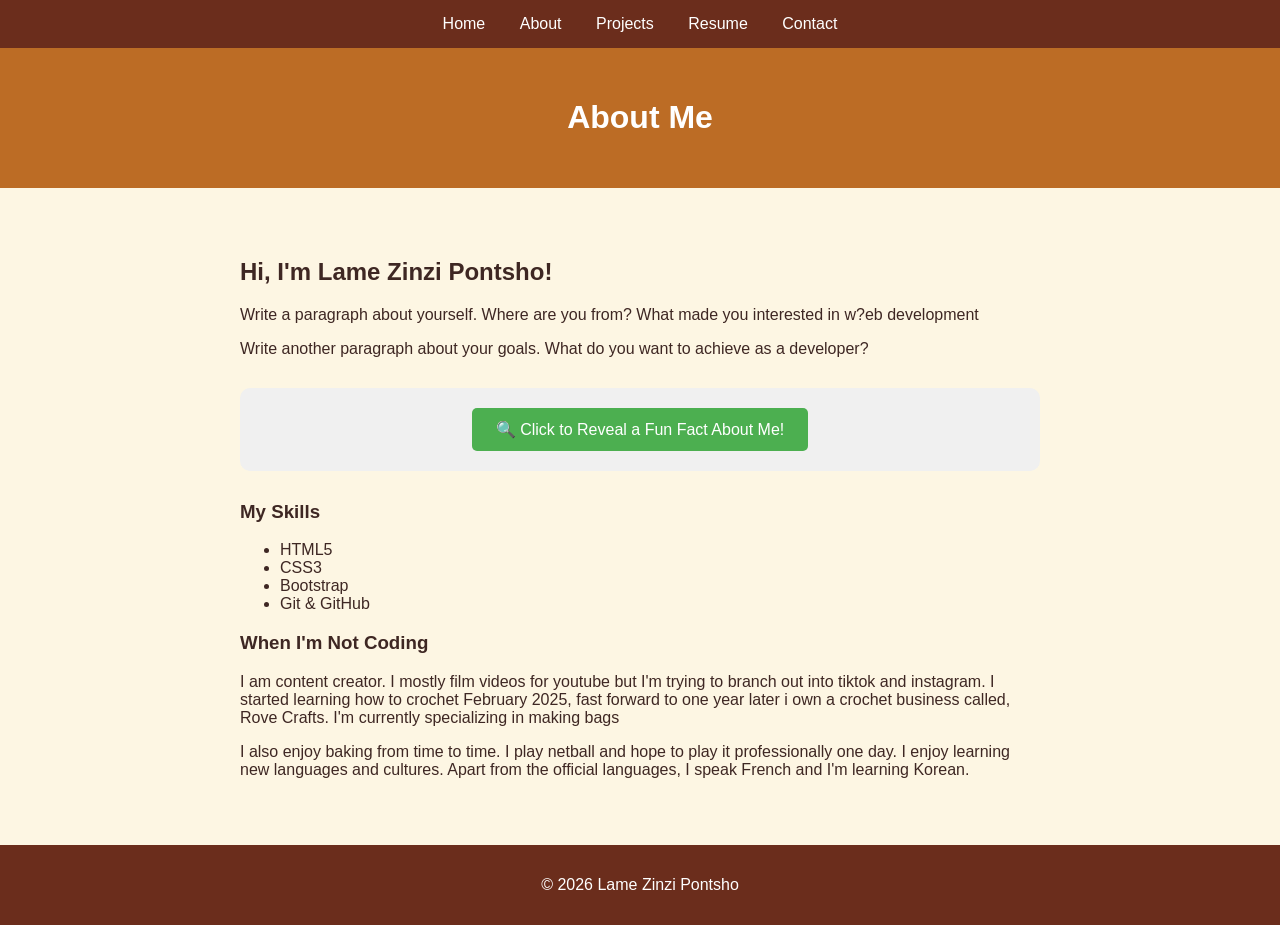
<file: about.html>
<!DOCTYPE html> 

<html lang="en"> 

<head> 

    <meta charset="UTF-8"> 

    <meta name="viewport" content="width=device-width, initial-scale=1.0"> 

    <title>Page Title</title> 
    <link rel="stylesheet" href="style.css"> 

</head> 

<body> 
  <nav> 

    <a href="index.html">Home</a> 

    <a href="about.html">About</a> 

    <a href="projects.html">Projects</a> 

    <a href="resume.html">Resume</a> 

    <a href="contact.html">Contact</a> 

  </nav> 
<header> 

    <h1>About Me</h1> 

</header> 

 

<main> 

   

     

    <h2>Hi, I'm Lame Zinzi Pontsho!</h2> 

     

    <p>Write a paragraph about yourself. Where are you from? What made you interested in w?eb development</p> 

     

    <p>Write another paragraph about your goals. What do you want to achieve as a developer?</p> 
<div class="fun-fact-container"> 

        <button id="reveal-fact">&#128269; Click to Reveal a Fun Fact About Me!</button> 

        <p id="fun-fact" class="hidden-fact">&#127918; I'm mildly flexible</p> 

    </div> 
     

    <h3>My Skills</h3> 

    <ul> 

        <li>HTML5</li> 

        <li>CSS3</li> 

        <li>Bootstrap</li> 

        <li>Git & GitHub</li> 

        

    </ul> 

     

    <h3>When I'm Not Coding</h3> 

    <p>I am content creator. I mostly film videos for youtube but I'm trying to branch out into tiktok and instagram.
    I started learning how to crochet February 2025, fast forward to one year later i own a crochet business called, Rove Crafts. 
    I'm currently specializing in making bags</p>
    
    <p> I also enjoy baking from time to time. I play netball and hope to play it professionally one day. I enjoy learning new languages and cultures.
    Apart from the official languages, I speak French and I'm learning Korean.</p> 

</main> 

 




    
<footer> 

    <p>&copy; 2026 Lame Zinzi Pontsho</p> 

</footer> 
  
 <script src="script.js"></script> 
</body> 

</html>
</file>
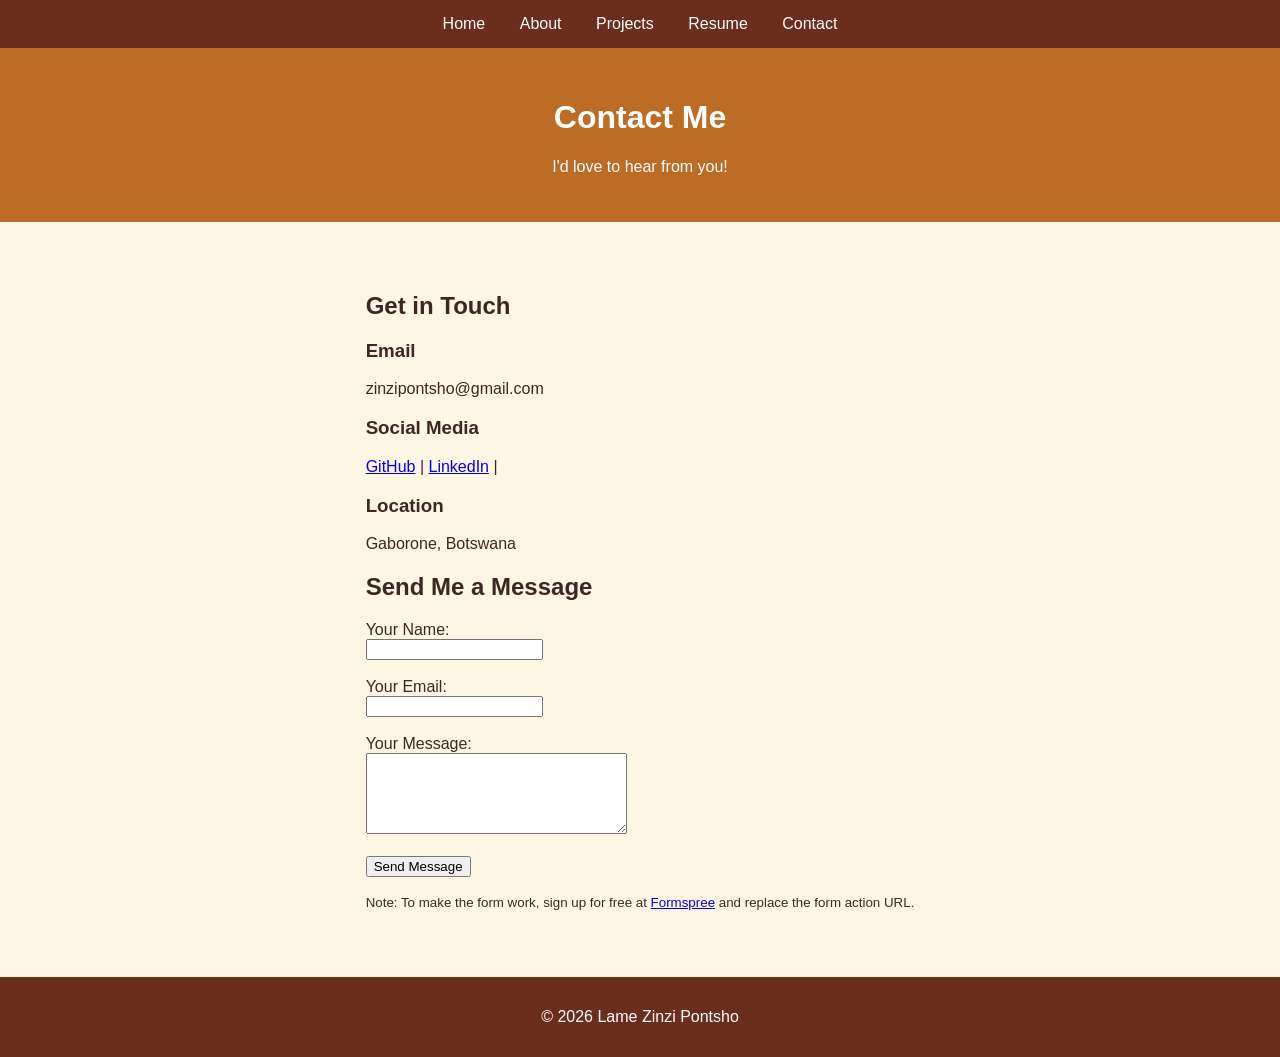
<file: contact.html>
<!DOCTYPE html> 

<html lang="en"> 

<head> 

    <meta charset="UTF-8"> 

    <meta name="viewport" content="width=device-width, initial-scale=1.0"> 

    <title>Page Title</title> 
    <link rel="stylesheet" href="style.css"> 

</head> 

<body> 
    <nav> 

    <a href="index.html">Home</a> 

    <a href="about.html">About</a> 

    <a href="projects.html">Projects</a> 

    <a href="resume.html">Resume</a> 

    <a href="contact.html">Contact</a> 

    </nav> 
  <header> 

    <h1>Contact Me</h1> 

    <p>I'd love to hear from you!</p> 

</header> 

 

<main> 

    <section> 

        <h2>Get in Touch</h2> 

         

        <div> 

            <h3>Email</h3> 

            <p>zinzipontsho@gmail.com</p> 

        </div> 

         

        <div> 

            <h3>Social Media</h3> 

            <p> 

                <a href="https://github.com/lamezinzi">GitHub</a> | 

                <a href="https://linkedin.com/in/yourusername">LinkedIn</a> | 

                 

            </p> 

        </div> 

         

        <div> 

            <h3>Location</h3> 

            <p>Gaborone, Botswana</p> 

        </div> 

    </section> 

     

    <section> 

        <h2>Send Me a Message</h2> 

        <form action="https://formspree.io/f/your-form-id" method="POST"> 

            <div> 

                <label for="name">Your Name:</label><br> 

                <input type="text" id="name" name="name" required> 

            </div> 

            <br> 

            <div> 

                <label for="email">Your Email:</label><br> 

                <input type="email" id="email" name="email" required> 

            </div> 

            <br> 

            <div> 

                <label for="message">Your Message:</label><br> 

                <textarea id="message" name="message" rows="5" cols="30" required></textarea> 

            </div> 

            <br> 

            <button type="submit">Send Message</button> 

        </form> 

        <p><small>Note: To make the form work, sign up for free at <a href="https://formspree.io" target="_blank">Formspree</a> and replace the form action URL.</small></p> 

    </section> 

</main> 

 

<footer> 

    <p>&copy; 2026 Lame Zinzi Pontsho</p> 

</footer> 

 
 <script src="script.js"></script> 
</body> 

</html>
</file>
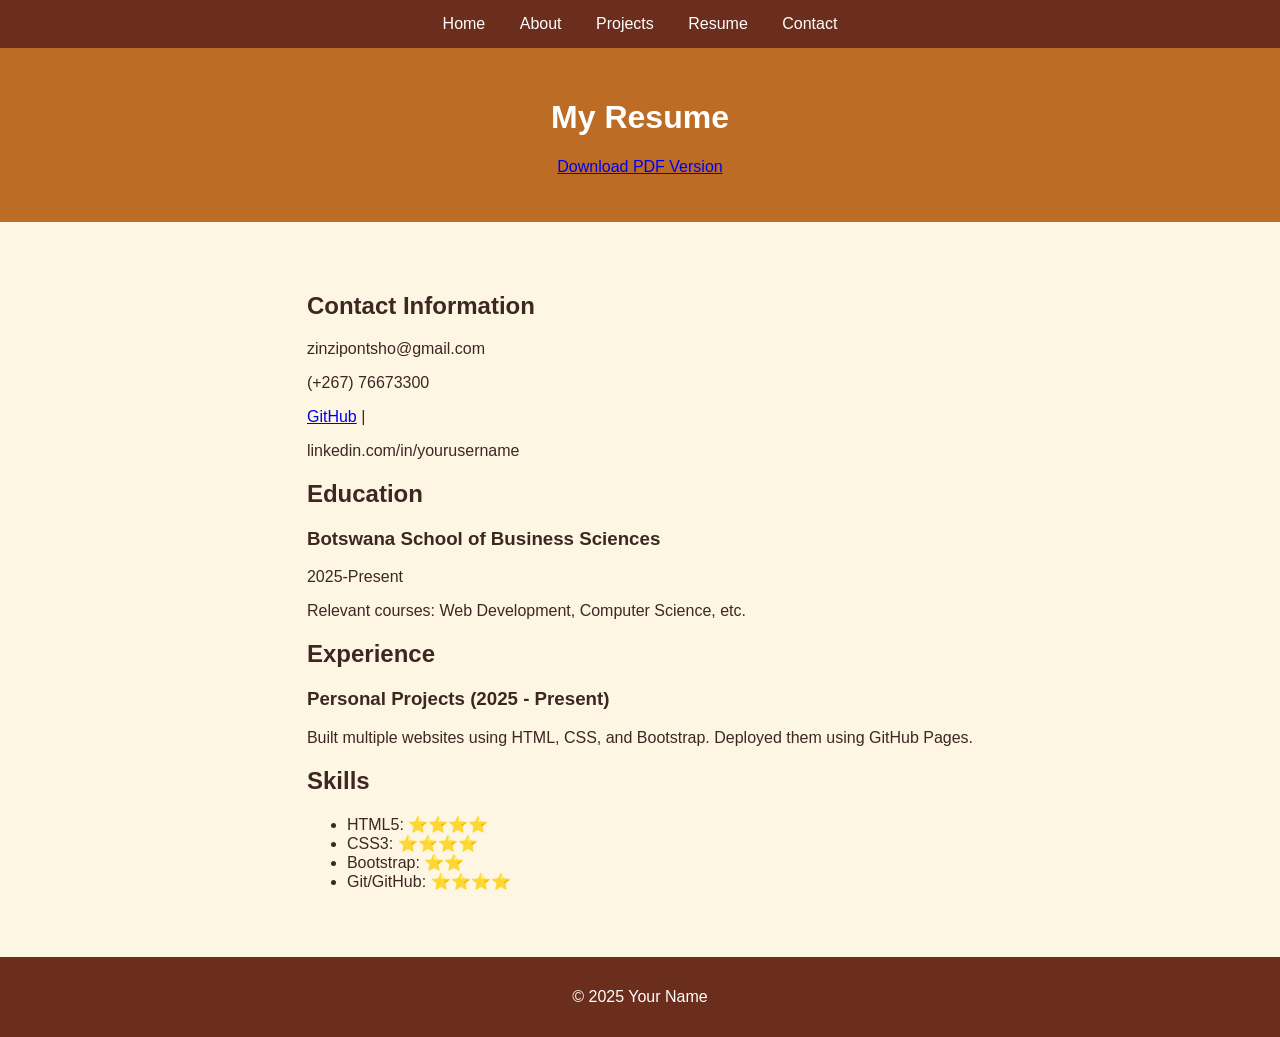
<file: resume.html>
<!DOCTYPE html> 

<html lang="en"> 

<head> 

    <meta charset="UTF-8"> 

    <meta name="viewport" content="width=device-width, initial-scale=1.0"> 

    <title>Page Title</title> 
<link rel="stylesheet" href="style.css"> 
</head> 

<body> 
<nav> 

    <a href="index.html">Home</a> 

    <a href="about.html">About</a> 

    <a href="projects.html">Projects</a> 

    <a href="resume.html">Resume</a> 

    <a href="contact.html">Contact</a> 

</nav> 
    <header> 

    <h1>My Resume</h1> 

    <p><a href="resume.pdf" download> Download PDF Version</a></p> 

</header> 

 

<main> 

    <section> 

        <h2>Contact Information</h2> 

        <p>zinzipontsho@gmail.com</p> 

        <p> (+267) 76673300</p> 

        <a href="https://github.com/lamezinzi">GitHub</a> |
        <p> linkedin.com/in/yourusername</p> 

    </section> 

     

    <section> 

        <h2>Education</h2> 

        <h3>Botswana School of Business Sciences</h3> 

        <p>2025-Present</p> 

        <p>Relevant courses: Web Development, Computer Science, etc.</p> 

    </section> 

     

    <section> 

        <h2>Experience</h2> 

        <h3>Personal Projects (2025 - Present)</h3> 

        <p>Built multiple websites using HTML, CSS, and Bootstrap. Deployed them using GitHub Pages.</p> 

         

    
    </section> 

     

    <section> 

        <h2>Skills</h2> 

        <ul> 

            <li>HTML5: ⭐⭐⭐⭐</li> 

            <li>CSS3: ⭐⭐⭐⭐</li> 

            <li>Bootstrap: ⭐⭐</li> 

            <li>Git/GitHub: ⭐⭐⭐⭐</li> 

        </ul> 

    </section> 

</main> 

 

<footer> 

    <p>&copy; 2025 Your Name</p> 

</footer> 
     <script src="script.js"></script> 
</body> 

</html>
</file>
<file: style.css>
/* Global Styles */ 
body { 

    font-family: Arial, sans-serif; 

    margin: 0; 

    padding: 0; 

    background-color: #fdf6e3; 

    color: #3e2723; 
 transition: background-color 0.3s, color 0.3s;
 display: flex;
 flex-direction: column;
 min-height: 100vh; 

} 

/* Navigation */ 

nav { 

    background-color: #6b2d1c; 

    padding: 15px; 

    text-align: center; 

} 

nav a { 

    color: white; 

    text-decoration: none; 

    margin: 0 15px; 

} 

nav a:hover { 

    text-decoration: underline; 

} 

/* Headers */ 

header { 

    background-color: #bc6c25; 

    color: white; 

    padding: 30px; 

    text-align: center; 

} 

 
/* Main Content */ 

main { 

    padding: 50px; 

    max-width: 800px; 

    margin: 0 auto; 

} 

/* Footer */ 

footer { 

    background-color: #6b2d1c; 

    color: white; 

    text-align: center; 

    padding: 15px; 


} 


/* Images */ 

img { 

    border-radius: 10px; 

    box-shadow: 0 4px 8px rgba(0,0,0,0.1); 

} 
body.dark-mode { 

    background-color: #333333; 

    color: #f9f9f9; 

} 

body.dark-mode nav { background-color: #222222; } 

#theme-toggle { padding: 8px 16px; cursor: pointer; margin: 10px; } 
#typing-headline { 

    min-height: 80px; 

    border-right: 3px solid #4CAF50; 

    display: inline-block; 

    animation: blink 0.75s step-end infinite; 

} 

@keyframes blink { 

    from, to { border-color: transparent; } 

    50% { border-color: #4CAF50; } 

} 
#back-to-top { 

    display: none; 

    position: fixed; 

    bottom: 20px; 

    right: 20px; 

    background-color: #4CAF50; 

    color: white; 

    width: 50px; 

    height: 50px; 

    border-radius: 50%; 

    border: none; 

    font-size: 24px; 

    cursor: pointer; 

    box-shadow: 2px 2px 10px rgba(0,0,0,0.2); 

    transition: background-color 0.3s; 

} 

#back-to-top:hover { background-color: #45a049; }
.fun-fact-container { 

    margin: 30px 0; 

    padding: 20px; 

    background-color: #f0f0f0; 

    border-radius: 10px; 

    text-align: center;
 } 

 

#reveal-fact { 

    background-color: #4CAF50; 

    color: white; 

    border: none; 

    padding: 12px 24px; 

    font-size: 16px; 

    border-radius: 5px; 

    cursor: pointer; 

    transition: background-color 0.3s; 

} 

 

#reveal-fact:hover { 

    background-color: #45a049; 

} 

 

.hidden-fact { 

    display: none; 

    font-size: 18px; 

    margin-top: 20px; 

    padding: 15px; 

    background-color: white; 

    border-radius: 5px; 

    animation: fadeIn 0.5s; 

} 

 

.hidden-fact.show { 

    display: block; 

} 

 

@keyframes fadeIn { 

    from { opacity: 0; transform: translateY(-10px); } 

    to   { opacity: 1; transform: translateY(0); } 

}
</file>
